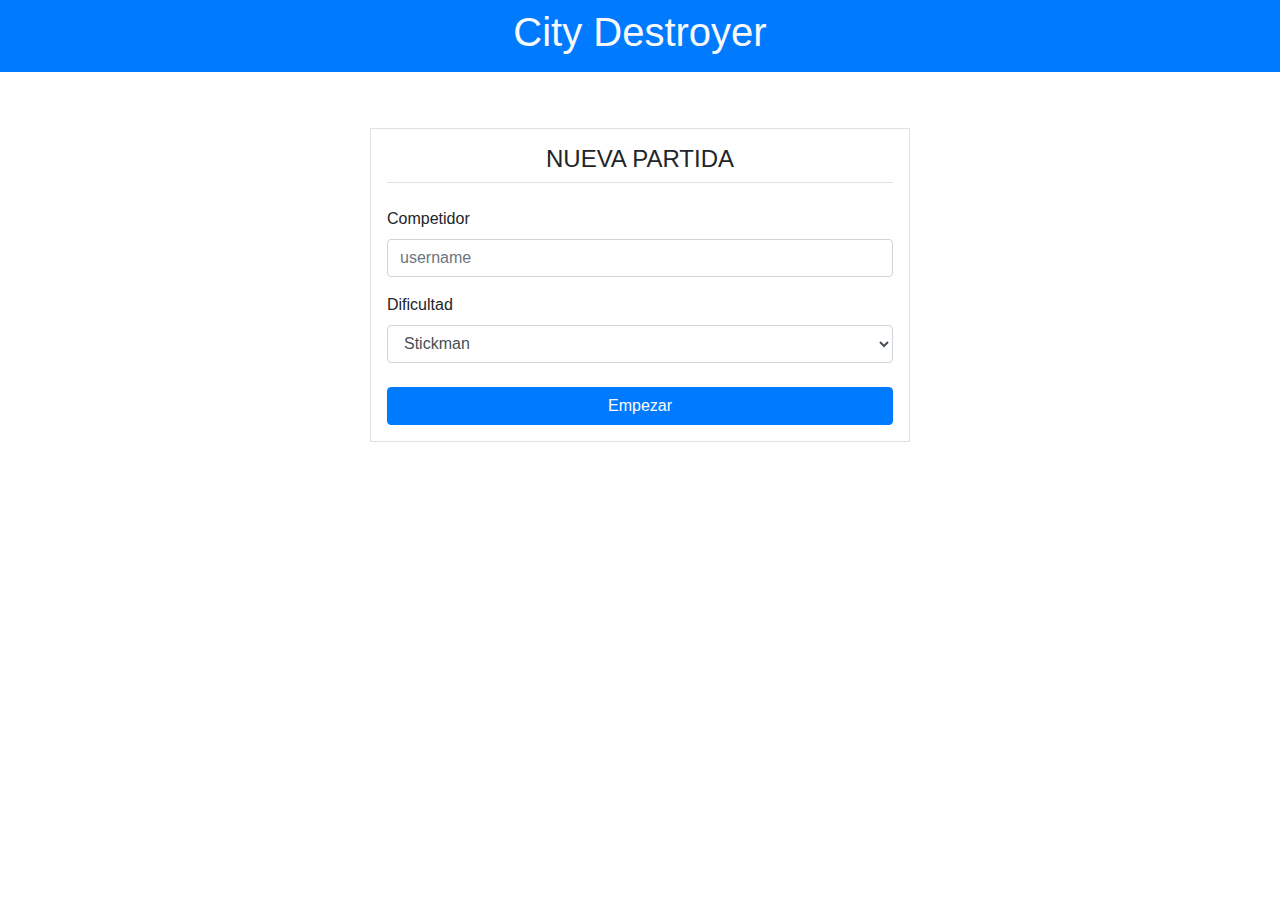
<file: index.html>
<!DOCTYPE html>
<html lang="en">
<head>
    <meta charset="UTF-8">
    <meta name="viewport" content="width=device-width, initial-scale=1.0">
    <meta http-equiv="X-UA-Compatible" content="ie=edge">
    <title>City Destroyer</title>
    <link rel="shortcut icon" href="assets/img/building_05.png">
    <link rel="stylesheet" href="https://stackpath.bootstrapcdn.com/bootstrap/4.3.1/css/bootstrap.min.css" integrity="sha384-ggOyR0iXCbMQv3Xipma34MD+dH/1fQ784/j6cY/iJTQUOhcWr7x9JvoRxT2MZw1T" crossorigin="anonymous">
    <link rel="stylesheet" href="styles.css">
</head>
<body>
    <div>
        <div class="bg-primary text-light">
            <div class="container mb-5 py-2">
                <header class="row">
                    <div class="col-12">
                        <h1 class="text-center">City Destroyer</h1>
                    </div>
                </header>
            </div>
        </div>
        <main class="container py-2">
            <div class="row text-center justify-content-center">
                <div class="col-12 col-md-6">
                    <div class="border p-3">
                        <div id="root">
                            <div class="spinner-border text-primary" role="status"></div>
                            <p>Cargando...</p>
                        </div>
                    </div>
                </div>
            </div>
        </main>
    </div>

    <script src="assets/js/babel.min.js"></script>
    <script crossorigin src="assets/js/react.production.min.js"></script>
    <script crossorigin src="assets/js/react-dom.production.min.js"></script>
    <script type="text/babel" src="new-game.component.js"></script>
    <script type="text/babel" src="run-game.component.js"></script>
    <script type="text/babel" src="end-game.component.js"></script>
    <script type="text/babel">
        class RouterComponent extends React.Component {
            state = {
                phase: 'start', // start, play, end
                username: 'user'
            }
            newGame() {
                console.log('New game');
                this.setState({
                    phase: 'start'
                });
            }
            startGame(username, difficulty) {
                this.setState({
                    phase: 'play',
                    difficulty,
                    username
                });
            }
            endGame(win) {
                this.setState({
                    phase: 'end',
                    win: Boolean(win)
                });
            }
            render() {
                switch(this.state.phase) {
                    case 'play':
                        return <RunGame onEndGame={ this.endGame.bind(this) } username={ this.state.username } difficulty={ this.state.difficulty }/>
                    case 'end':
                        return <EndGame onRetry={ this.newGame.bind(this) } win={ this.state.win }/>
                    default:
                        return <NewGame onStartGame={ this.startGame.bind(this) } />
                        // return <RunGame username={ this.state.username } difficulty={ this.state.difficulty }/>
                }
            }
        }
        ReactDOM.render(<RouterComponent />, document.getElementById("root"));
    </script>
</body>
</html>
</file>
<file: styles.css>
.city {
  height: 175px;
  overflow: hidden;
  position: relative;
}
.city::after {
  content: "";
  display: block;
  width: 100%;
  height: 5px;
  position: absolute;
  bottom: 0;
  left: 0;
  background-color: #5A626D;
}
.city__building {
  position: absolute;
  bottom: 0;
  display: block;
}
.city__building--01 {
  left: 50%;
  height: 175px;
}
.city__building--02 {
  left: 25%;
  height: 150px;
}
.city__building--03 {
  left: 75%;
  height: 150px;
}
.city__building--04 {
  left: 0;
  height: 100px;
}
.city__building--05 {
  right: 0;
  height: 100px;
}
img {
  max-width: 100%;
}
</file>
